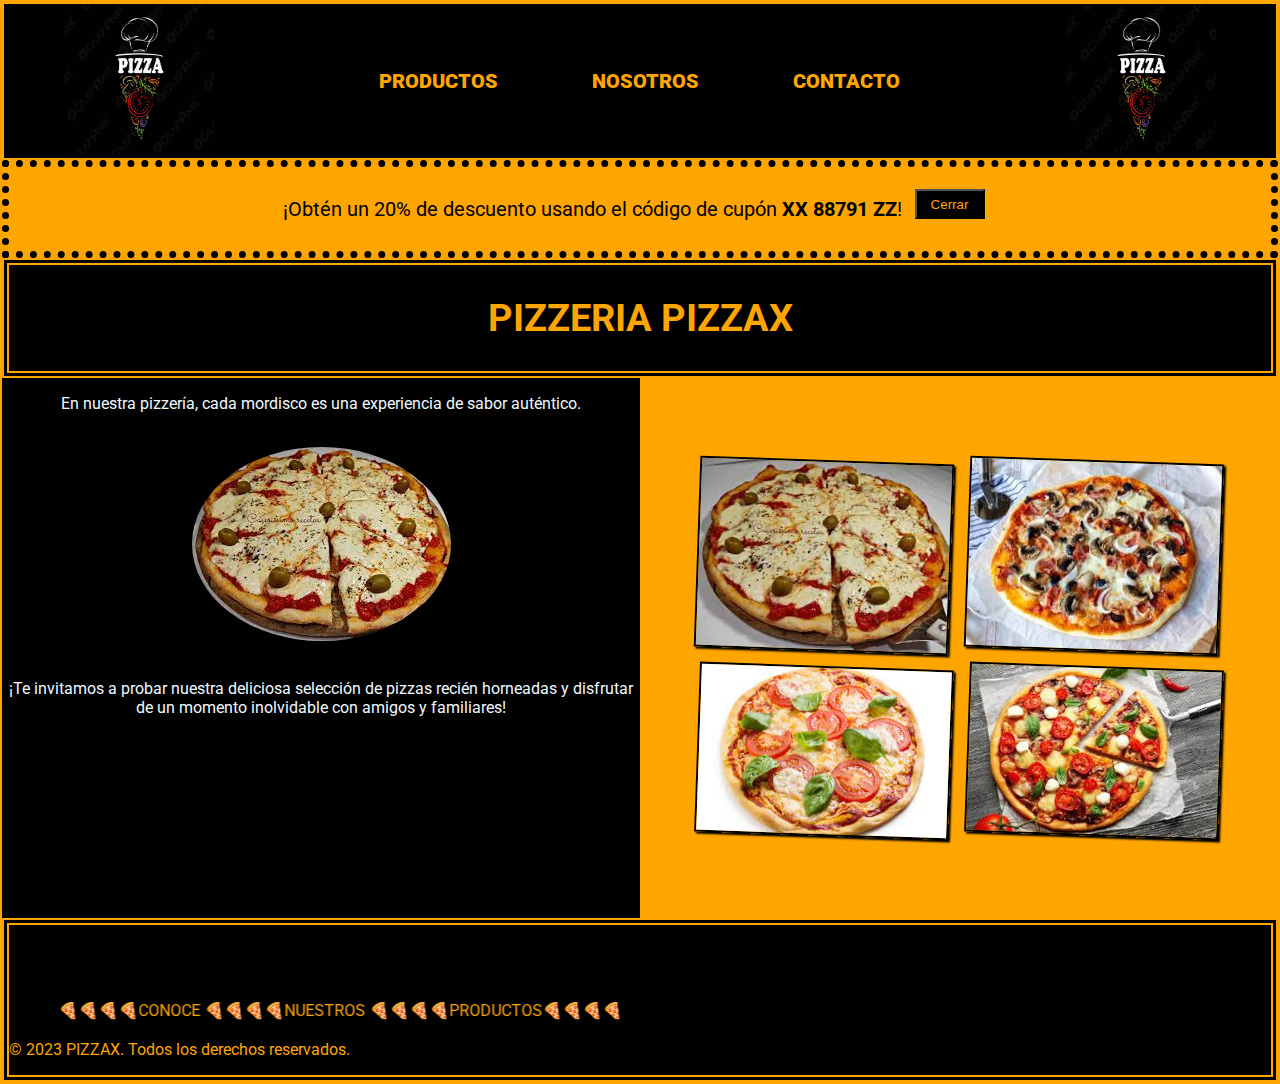
<file: index.html>
<!DOCTYPE html>
<html lang="en">
  <head>
    <meta charset="UTF-8" />
    <meta http-equiv="X-UA-Compatible" content="IE=edge" />
    <meta name="viewport" content="width=device-width, initial-scale=1.0" />
    <link rel="stylesheet" href="css/estilos.css" />
    <link
      rel="stylesheet"
      href="https://cdnjs.cloudflare.com/ajax/libs/font-awesome/6.2.0/css/all.min.css"
      integrity="sha512-xh6O/CkQoPOWDdYTDqeRdPCVd1SpvCA9XXcUnZS2FmJNp1coAFzvtCN9BmamE+4aHK8yyUHUSCcJHgXloTyT2A=="
      crossorigin="anonymous"
      referrerpolicy="no-referrer"
    />
    <link
      rel="stylesheet"
      href="https://fonts.googleapis.com/css?family=Roboto"
    />
    <title>Pizzeria Pizzax</title>
  </head>
  <body id="body">
    <header>
      <div class="header">
        <div>
          <img
            class="logo"
            src="imagenes/hand-drawn-vector-pizza-logo-3123589.jpg"
            alt="logo-pizzeria"
          />
        </div>
        <nav>
          <a class="link" href="pages/productos.html">PRODUCTOS</a>
          <a class="link" href="pages/nosotros.html">NOSOTROS</a>
          <a class="link" href="pages/contacto.html">CONTACTO</a>
        </nav>
        <div>
          <img
            class="logo"
            src="imagenes/hand-drawn-vector-pizza-logo-3123589.jpg"
            alt="logo-pizzeria"
          />
        </div>
      </div>
    </header>

    <section class="sect0">
      <div class="Banner" id="banner">
        <p>
          ¡Obtén un 20% de descuento usando el código de cupón
          <strong id="codigo">dddd</strong>!
        </p>
        <button id="butbanner">Cerrar</button>
      </div>
    </section>

    <section class="titulo">
      <h2>PIZZERIA PIZZAX</h2>
    </section>

    <section class="section1">
      <div class="principal">
        <div class="sect1">
          <p>
            En nuestra pizzería, cada mordisco es una experiencia de sabor
            auténtico.
          </p>
          <img class="imgsec1" src="imagenes/muzza.jfif" alt="" />
          <p>
            ¡Te invitamos a probar nuestra deliciosa selección de pizzas recién
            horneadas y disfrutar de un momento inolvidable con amigos y
            familiares!
          </p>
        </div>
        <div class="sect2">
          <img class="imgpizz" src="imagenes/muzza.jfif" alt="" />
          <img class="imgpizz" src="imagenes/romana.jfif" alt="" />
          <img class="imgpizz" src="imagenes/napolitana.jfif" alt="" />
          <img class="imgpizz" src="imagenes/primavera.jfif" alt="" />
        </div>
      </div>
    </section>

    <footer class="foot">
      <nav class="pie">
        <a
          href="https://www.facebook.com/"
          title="Link-Facebook"
          target="_blank"
          ><i class="w1 fa-brands fa-square-facebook"></i
        ></a>
        <a
          href="https://www.instagram.com/"
          title="Link-Instagram"
          target="_blank"
          ><i class="w2 fa-brands fa-square-instagram"></i
        ></a>
        <a href="https://twitter.com/" title="Link-Twitter" target="_blank"
          ><i class="w3 fa-brands fa-square-twitter"></i
        ></a>
        <a
          href="https://web.whatsapp.com/"
          title="Link-Whatsapp"
          target="_blank"
          ><i class="w4 fa-brands fa-whatsapp"></i
        ></a>
      </nav>
      <marquee behavior="alternate" direction="right"
        >🍕🍕🍕🍕<span class="w1">CONOCE </span>🍕🍕🍕🍕<span class="w5"
          >NUESTROS </span
        >🍕🍕🍕🍕PRODUCTOS🍕🍕🍕🍕</marquee
      >
      <p class="derechos">© 2023 PIZZAX. Todos los derechos reservados.</p>
    </footer>

    <script src="js/index.js" type="module"></script>
  </body>
</html>
</file>
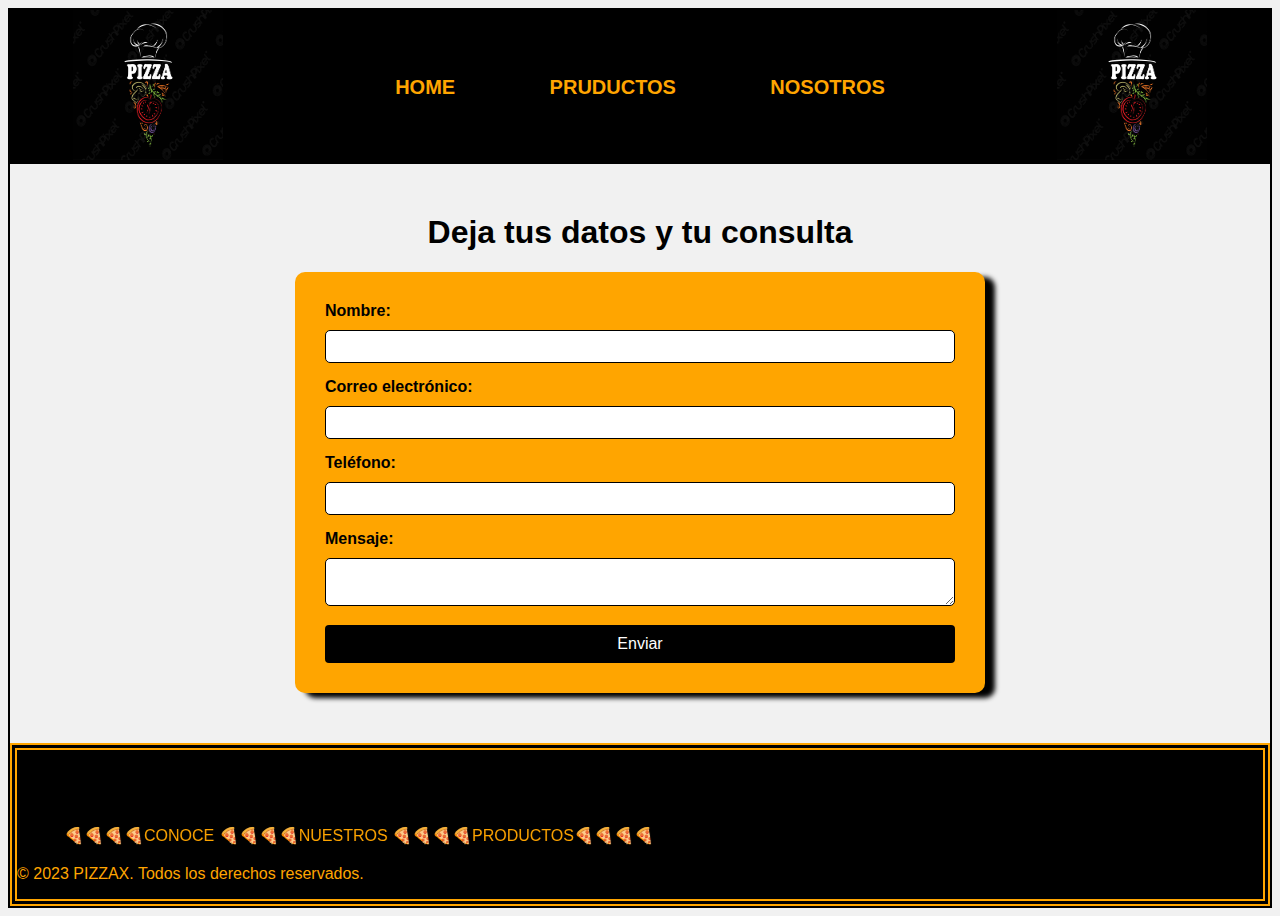
<file: contacto.html>
<!DOCTYPE html>
<html lang="en">
  <head>
    <meta charset="UTF-8" />
    <meta http-equiv="X-UA-Compatible" content="IE=edge" />
    <meta name="viewport" content="width=device-width, initial-scale=1.0" />
    <link rel="stylesheet" href="estilos.css" />
    <link rel="stylesheet" href="contacto.css" />
    <link
      rel="stylesheet"
      href="https://cdnjs.cloudflare.com/ajax/libs/font-awesome/6.2.0/css/all.min.css"
      integrity="sha512-xh6O/CkQoPOWDdYTDqeRdPCVd1SpvCA9XXcUnZS2FmJNp1coAFzvtCN9BmamE+4aHK8yyUHUSCcJHgXloTyT2A=="
      crossorigin="anonymous"
      referrerpolicy="no-referrer"
    />
    <title>Pizzeria Pizzax</title>
  </head>
  <body>
    <header>
      <div class="header">
        <div>
          <img
            class="logo"
            src="imagenes/hand-drawn-vector-pizza-logo-3123589.jpg"
            alt="logo-pizzeria"
          />
        </div>
        <nav>
          <a class="link" href="/index.html">HOME</a>
          <a class="link" href="/productos.html">PRUDUCTOS</a>
          <a class="link" href="/nosotros.html">NOSOTROS</a>
        </nav>

        <div>
          <img
            class="logo"
            src="imagenes/hand-drawn-vector-pizza-logo-3123589.jpg"
            alt="logo-pizzeria"
          />
        </div>
      </div>
    </header>

    
    <h1>Deja tus datos y tu consulta</h1>

    <form id="myForm" action="" method="post">
      <label for="name">Nombre:</label>
      <input type="text" id="name" name="name" required />

      <label for="email">Correo electrónico:</label>
      <input type="email" id="email" name="email" required />

      <label for="phone">Teléfono:</label>
      <input type="tel" id="phone" name="phone" required />

      <label for="message">Mensaje:</label>
      <textarea id="message" name="message"></textarea>

      <input type="submit" value="Enviar" />
    </form>
    <footer class="foot">
      <nav class="pie">
        <a
          href="https://www.facebook.com/"
          title="Link-Facebook"
          target="_blank"
          ><i class="w1 fa-brands fa-square-facebook"></i
        ></a>
        <a
          href="https://www.instagram.com/"
          title="Link-Instagram"
          target="_blank"
          ><i class="w2 fa-brands fa-square-instagram"></i
        ></a>
        <a href="https://twitter.com/" title="Link-Twitter" target="_blank"
          ><i class="w3 fa-brands fa-square-twitter"></i
        ></a>
        <a
          href="https://web.whatsapp.com/"
          title="Link-Whatsapp"
          target="_blank"
          ><i class="w4 fa-brands fa-whatsapp"></i
        ></a>
      </nav>

      <marquee behavior="alternate" direction="right"
        >🍕🍕🍕🍕<span class="w1">CONOCE </span>🍕🍕🍕🍕<span class="w5"
          >NUESTROS </span
        >🍕🍕🍕🍕PRODUCTOS🍕🍕🍕🍕</marquee
      >

      <p class="derechos">© 2023 PIZZAX. Todos los derechos reservados.</p>
    </footer>

    <script src="contacto.js"></script>
  </body>
</html>
</file>
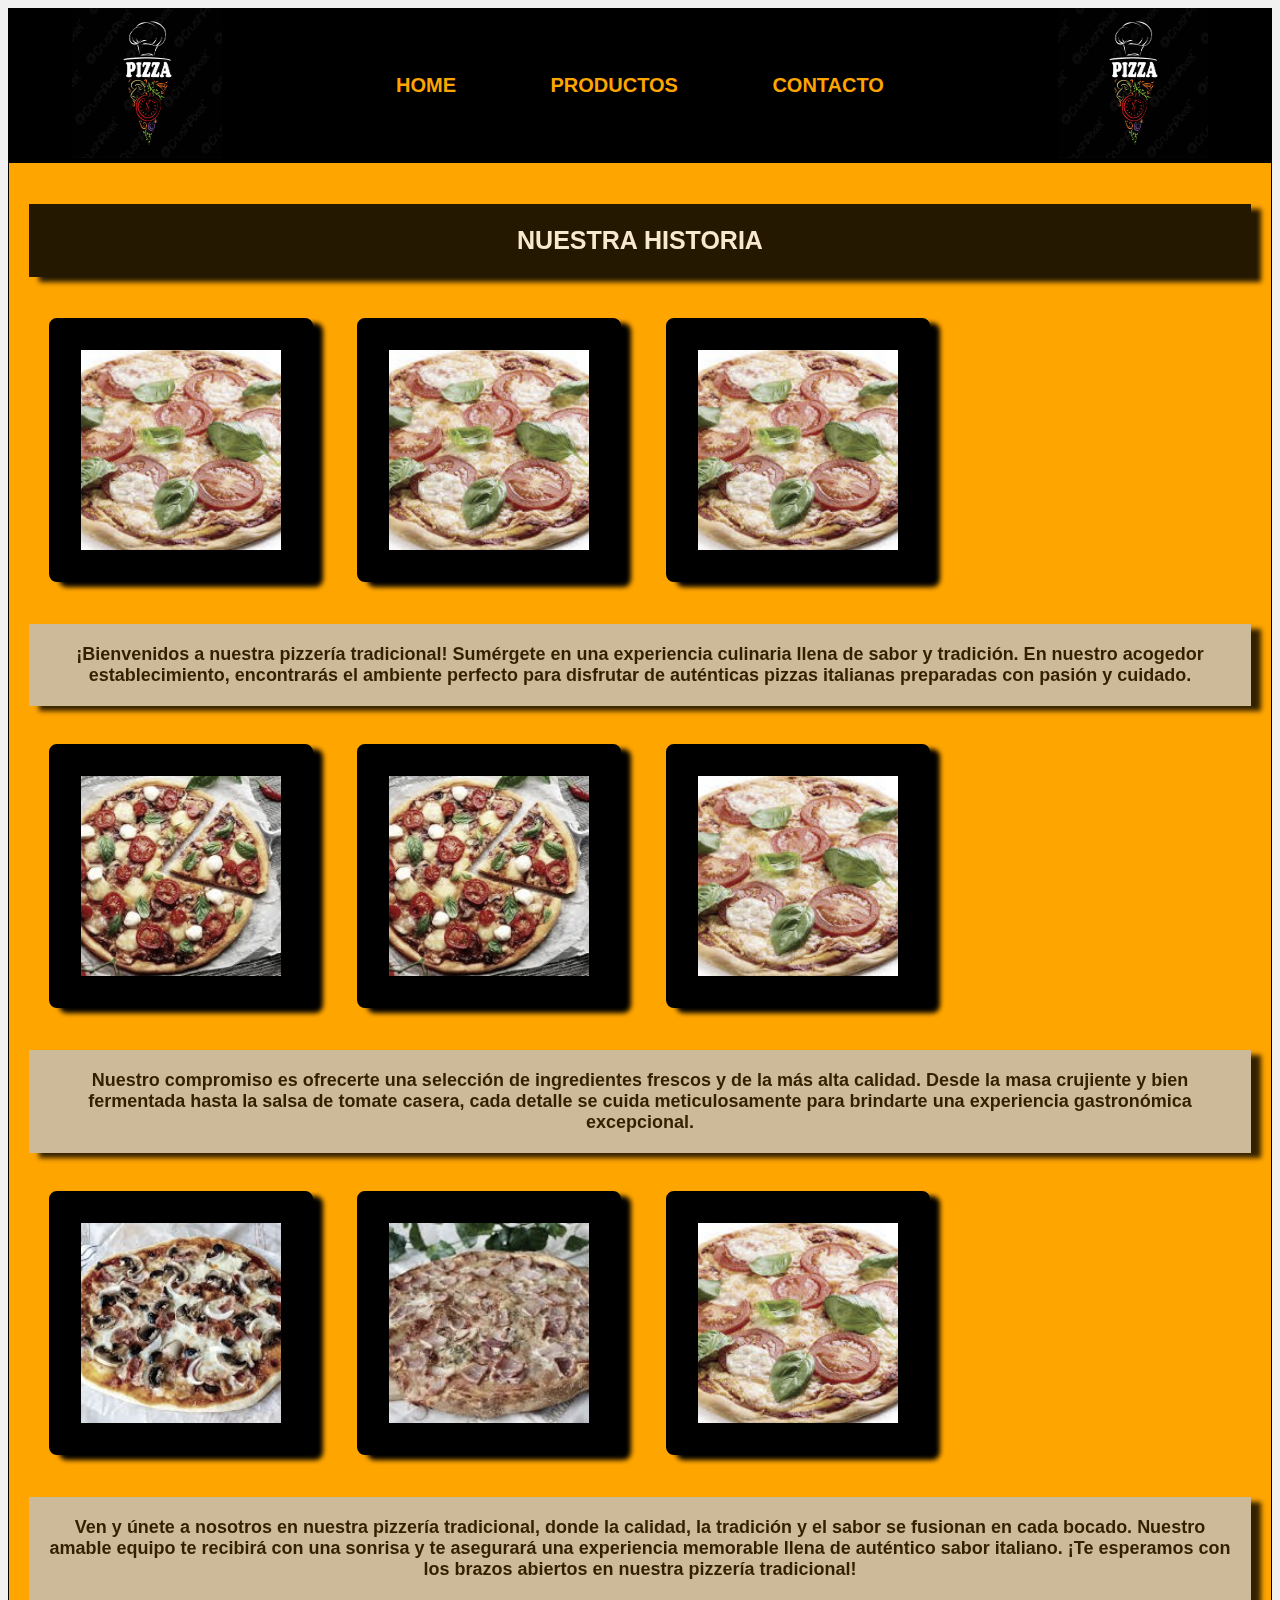
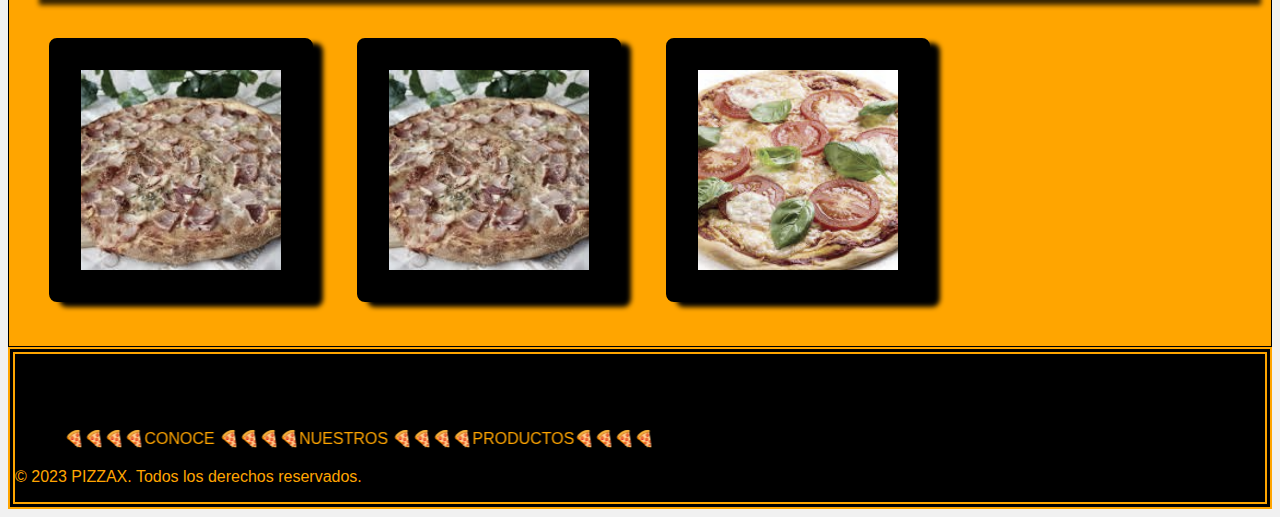
<file: nosotros.html>
<!DOCTYPE html>
<html lang="en">
<head>
    <meta charset="UTF-8">
    <meta http-equiv="X-UA-Compatible" content="IE=edge">
    <meta name="viewport" content="width=device-width, initial-scale=1.0">
    <link rel="stylesheet" href="https://cdnjs.cloudflare.com/ajax/libs/font-awesome/6.2.0/css/all.min.css" integrity="sha512-xh6O/CkQoPOWDdYTDqeRdPCVd1SpvCA9XXcUnZS2FmJNp1coAFzvtCN9BmamE+4aHK8yyUHUSCcJHgXloTyT2A==" crossorigin="anonymous" referrerpolicy="no-referrer" />
    <link rel="stylesheet" href="estilos.css">
    <title>Document</title>
</head>
<body>

    <header>
        <div class="header">
            <div>
                <img class="logo" src="imagenes/hand-drawn-vector-pizza-logo-3123589.jpg" alt="logo-pizzeria">
            </div>
            <nav>
                <a class="link" href="/index.html">HOME</a>
                <a class="link" href="/productos.html">PRODUCTOS</a>
                <a class="link" href="/contacto.html">CONTACTO</a>
                
            
            </nav>
        
            <div>
                <img class="logo" src="imagenes/hand-drawn-vector-pizza-logo-3123589.jpg" alt="logo-pizzeria">
            </div>
        
        </div>
        </header>

       
        <section class="sectionn">
            <div >
                <h2 >NUESTRA HISTORIA</h2>
            </div>
            <div>
            <img src="/imagenes/margarita.jfif" alt="taza estilo oriental con ave">
            <img src="/imagenes/margarita.jfif" alt="taza estilo oriental con ave">
            <img src="/imagenes/margarita.jfif" alt="taza estilo oriental con ave">
            </div>
            <div>
            <p class="historia1">¡Bienvenidos a nuestra pizzería tradicional! Sumérgete en una experiencia culinaria llena de sabor y tradición. En nuestro acogedor establecimiento, encontrarás el ambiente perfecto para disfrutar de auténticas pizzas italianas preparadas con pasión y cuidado.</p>
            <img src="/imagenes/primavera.jfif" alt="taza antigua dorada">
            <img src="/imagenes/primavera.jfif" alt="taza antigua dorada">
            <img src="/imagenes/margarita.jfif" alt="taza estilo oriental con ave">
            </div>
            <div>
            <p class="historia2">Nuestro compromiso es ofrecerte una selección de ingredientes frescos y de la más alta calidad. Desde la masa crujiente y bien fermentada hasta la salsa de tomate casera, cada detalle se cuida meticulosamente para brindarte una experiencia gastronómica excepcional.</p>
            <img src="/imagenes/romana.jfif" alt="taza con estrellas">
            <img src="/imagenes/prosciutto.jfif" alt="jarro antiguo">
            <img src="/imagenes/margarita.jfif" alt="taza estilo oriental con ave">
        </div>
        <div>
            <p class="historia4">Ven y únete a nosotros en nuestra pizzería tradicional, donde la calidad, la tradición y el sabor se fusionan en cada bocado. Nuestro amable equipo te recibirá con una sonrisa y te asegurará una experiencia memorable llena de auténtico sabor italiano. ¡Te esperamos con los brazos abiertos en nuestra pizzería tradicional!</p>
            <img src="/imagenes/prosciutto.jfif" alt="jarro antiguo">
            <img src="/imagenes/prosciutto.jfif" alt="jarro antiguo">
            <img src="/imagenes/margarita.jfif" alt="taza estilo oriental con ave">
        </div>
        </section>
        <footer class="foot">
        
            <nav class="pie">
        
                <a href="https://www.facebook.com/" title="Link-Facebook" target="_blank"><i class= "w1 fa-brands fa-square-facebook" ></i></a>
                <a href="https://www.instagram.com/" title="Link-Instagram" target="_blank"><i class=" w2 fa-brands fa-square-instagram"></i></a>
                <a href="https://twitter.com/" title="Link-Twitter" target="_blank"><i class=" w3 fa-brands fa-square-twitter"></i></a>
                <a href="https://web.whatsapp.com/" title="Link-Whatsapp" target="_blank"><i class=" w4 fa-brands fa-whatsapp"></i></a>
            
            </nav>
        
            <marquee  behavior="alternate" direction="right">🍕🍕🍕🍕<span class="w1">CONOCE </span>🍕🍕🍕🍕<span class="w5">NUESTROS </span>🍕🍕🍕🍕PRODUCTOS🍕🍕🍕🍕</marquee>
        
            <p class="derechos">© 2023 PIZZAX. Todos los derechos reservados.</p>
        
        
        
        
        </footer>
        
    <script src="nosotros.js" type="module"></script>
</body>
</html>
</file>
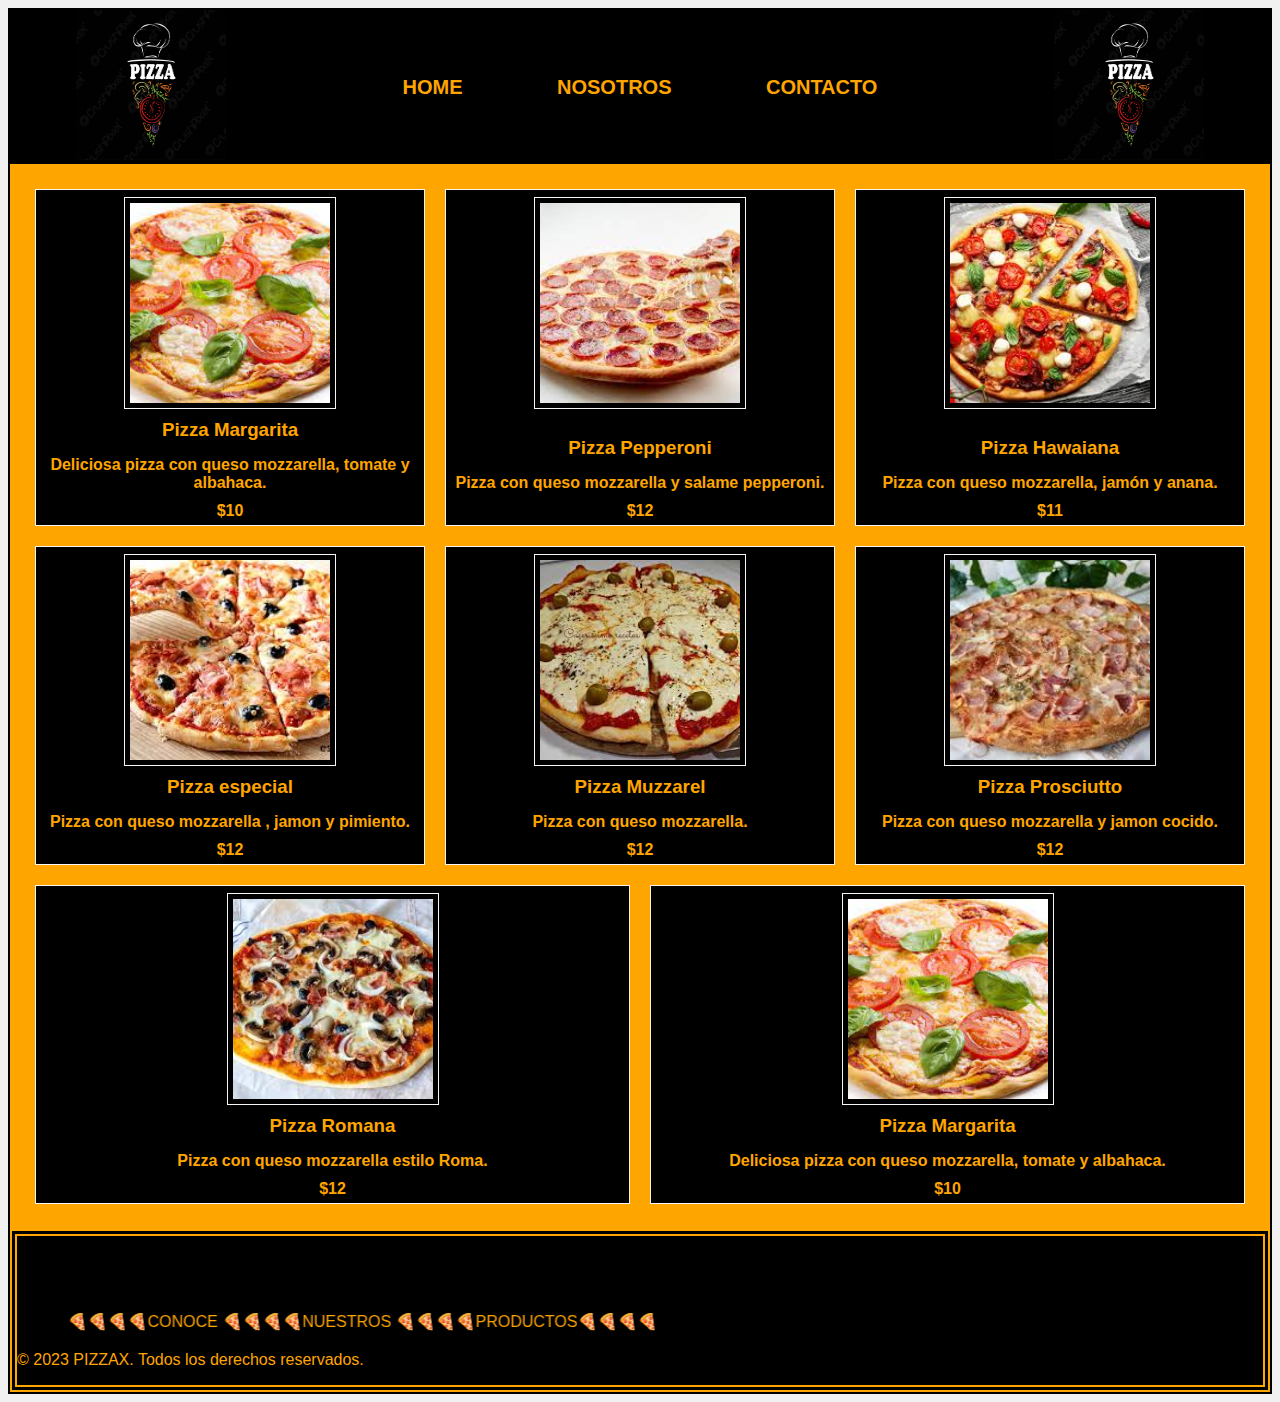
<file: productos.html>
<!DOCTYPE html>
<html lang="en">
  <head>
    <meta charset="UTF-8" />
    <meta http-equiv="X-UA-Compatible" content="IE=edge" />
    <meta name="viewport" content="width=device-width, initial-scale=1.0" />
    <link rel="stylesheet" href="estilos.css" />
    <link rel="stylesheet" href="productos.css">
    <link
      rel="stylesheet"
      href="https://cdnjs.cloudflare.com/ajax/libs/font-awesome/6.2.0/css/all.min.css"
      integrity="sha512-xh6O/CkQoPOWDdYTDqeRdPCVd1SpvCA9XXcUnZS2FmJNp1coAFzvtCN9BmamE+4aHK8yyUHUSCcJHgXloTyT2A=="
      crossorigin="anonymous"
      referrerpolicy="no-referrer"
    />
    <title>Pizzeria Pizzax</title>
  </head>
  <body id="body">
    <header>
      <div class="header">
        <div>
          <img
            class="logo"
            src="imagenes/hand-drawn-vector-pizza-logo-3123589.jpg"
            alt="logo-pizzeria"
          />
        </div>
        <nav>
          <a class="link" href="/index.html">HOME</a>
          <a class="link" href="/nosotros.html">NOSOTROS</a>
          <a class="link" href="/contacto.html">CONTACTO</a>
        </nav>

        <div>
          <img
            class="logo"
            src="imagenes/hand-drawn-vector-pizza-logo-3123589.jpg"
            alt="logo-pizzeria"
          />
        </div>
      </div>
    </header>

    <section id="productos"></section>
    <footer class="foot">
      <nav class="pie">
        <a
          href="https://www.facebook.com/"
          title="Link-Facebook"
          target="_blank"
          ><i class="w1 fa-brands fa-square-facebook"></i
        ></a>
        <a
          href="https://www.instagram.com/"
          title="Link-Instagram"
          target="_blank"
          ><i class="w2 fa-brands fa-square-instagram"></i
        ></a>
        <a href="https://twitter.com/" title="Link-Twitter" target="_blank"
          ><i class="w3 fa-brands fa-square-twitter"></i
        ></a>
        <a
          href="https://web.whatsapp.com/"
          title="Link-Whatsapp"
          target="_blank"
          ><i class="w4 fa-brands fa-whatsapp"></i
        ></a>
      </nav>

      <marquee behavior="alternate" direction="right"
        >🍕🍕🍕🍕<span class="w1">CONOCE </span>🍕🍕🍕🍕<span class="w5"
          >NUESTROS </span
        >🍕🍕🍕🍕PRODUCTOS🍕🍕🍕🍕</marquee
      >

      <p class="derechos">© 2023 PIZZAX. Todos los derechos reservados.</p>
    </footer>

    <script src="productos.js" type="module"></script>
  </body>
</html>
</file>
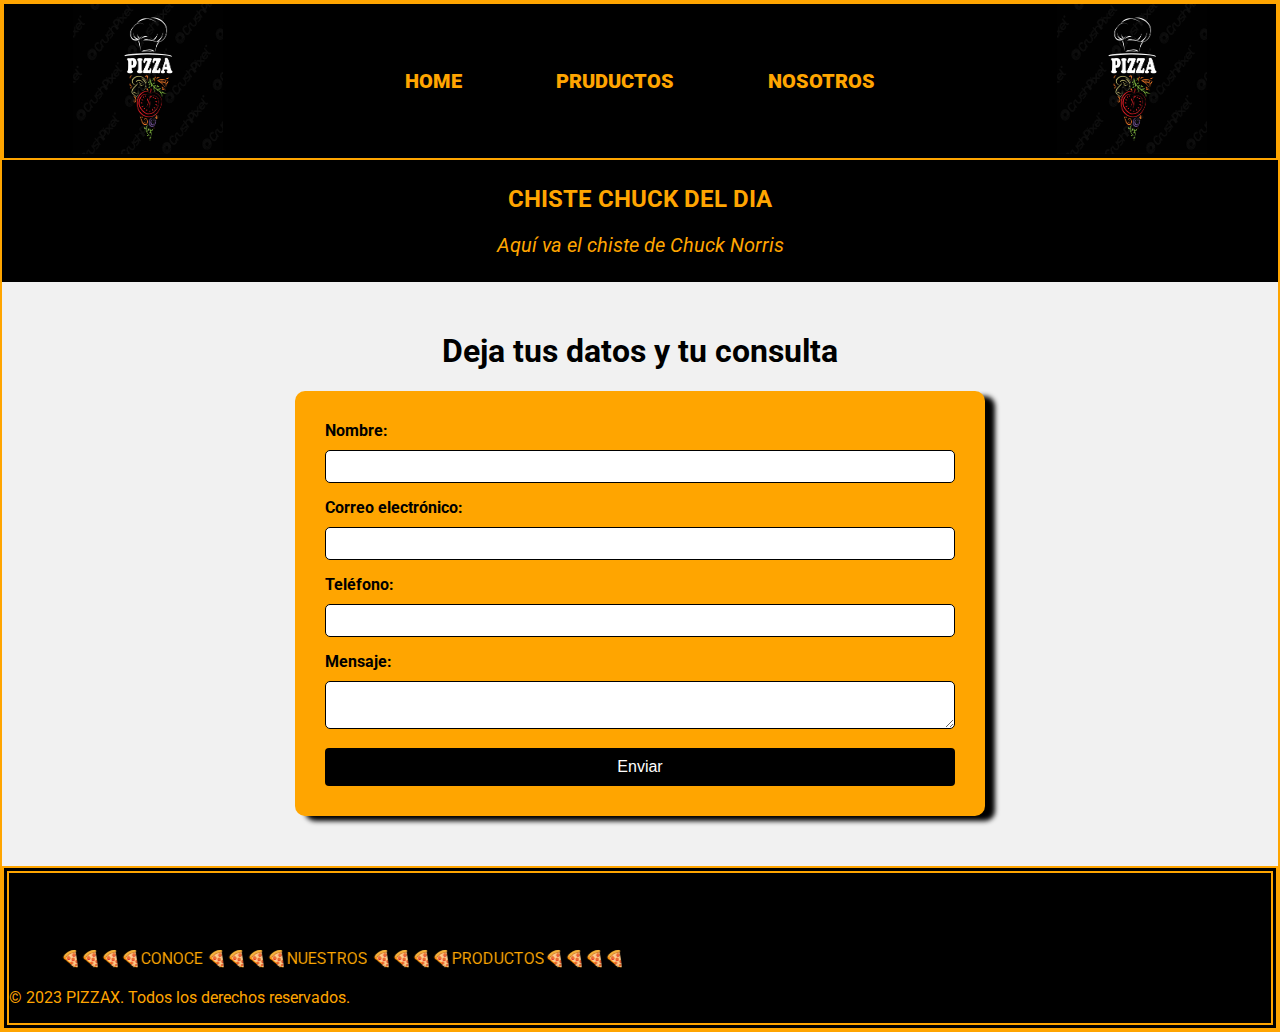
<file: pages/contacto.html>
<!DOCTYPE html>
<html lang="en">
  <head>
    <meta charset="UTF-8" />
    <meta http-equiv="X-UA-Compatible" content="IE=edge" />
    <meta name="viewport" content="width=device-width, initial-scale=1.0" />
    <link rel="stylesheet" href="../css/estilos.css" />
    <link
      rel="stylesheet"
      href="https://fonts.googleapis.com/css?family=Roboto"
    />
    <link rel="stylesheet" href="../css/contacto.css" />
    <link
      rel="stylesheet"
      href="https://cdnjs.cloudflare.com/ajax/libs/font-awesome/6.2.0/css/all.min.css"
      integrity="sha512-xh6O/CkQoPOWDdYTDqeRdPCVd1SpvCA9XXcUnZS2FmJNp1coAFzvtCN9BmamE+4aHK8yyUHUSCcJHgXloTyT2A=="
      crossorigin="anonymous"
      referrerpolicy="no-referrer"
    />
    <title>Pizzeria Pizzax</title>
  </head>
  <body id="body">
    <header>
      <div class="header">
        <div>
          <img
            class="logo"
            src="../imagenes/hand-drawn-vector-pizza-logo-3123589.jpg"
            alt="logo-pizzeria"
          />
        </div>
        <nav>
          <a class="link" href="../index.html">HOME</a>
          <a class="link" href="productos.html">PRUDUCTOS</a>
          <a class="link" href="nosotros.html">NOSOTROS</a>
        </nav>

        <div>
          <img
            class="logo"
            src="../imagenes/hand-drawn-vector-pizza-logo-3123589.jpg"
            alt="logo-pizzeria"
          />
        </div>
      </div>
    </header>

    <div class="chisContainer">
      <h2 class="titChis">CHISTE CHUCK DEL DIA</h2>
      <p id="chuck-joke" class="chiste">Aquí va el chiste de Chuck Norris</p>
    </div>

    <h1>Deja tus datos y tu consulta</h1>

    <form id="myForm" action="" method="post">
      <label for="name">Nombre:</label>
      <input type="text" id="name" name="name" required />

      <label for="email">Correo electrónico:</label>
      <input type="email" id="email" name="email" required />

      <label for="phone">Teléfono:</label>
      <input type="tel" id="phone" name="phone" required />

      <label for="message">Mensaje:</label>
      <textarea id="message" name="message"></textarea>

      <input type="submit" value="Enviar" />
    </form>
    <footer class="foot">
      <nav class="pie">
        <a
          href="https://www.facebook.com/"
          title="Link-Facebook"
          target="_blank"
          ><i class="w1 fa-brands fa-square-facebook"></i
        ></a>
        <a
          href="https://www.instagram.com/"
          title="Link-Instagram"
          target="_blank"
          ><i class="w2 fa-brands fa-square-instagram"></i
        ></a>
        <a href="https://twitter.com/" title="Link-Twitter" target="_blank"
          ><i class="w3 fa-brands fa-square-twitter"></i
        ></a>
        <a
          href="https://web.whatsapp.com/"
          title="Link-Whatsapp"
          target="_blank"
          ><i class="w4 fa-brands fa-whatsapp"></i
        ></a>
      </nav>

      <marquee behavior="alternate" direction="right"
        >🍕🍕🍕🍕<span class="w1">CONOCE </span>🍕🍕🍕🍕<span class="w5"
          >NUESTROS </span
        >🍕🍕🍕🍕PRODUCTOS🍕🍕🍕🍕</marquee
      >

      <p class="derechos">© 2023 PIZZAX. Todos los derechos reservados.</p>
    </footer>

    <script src="../js/contacto.js"></script>
  </body>
</html>
</file>
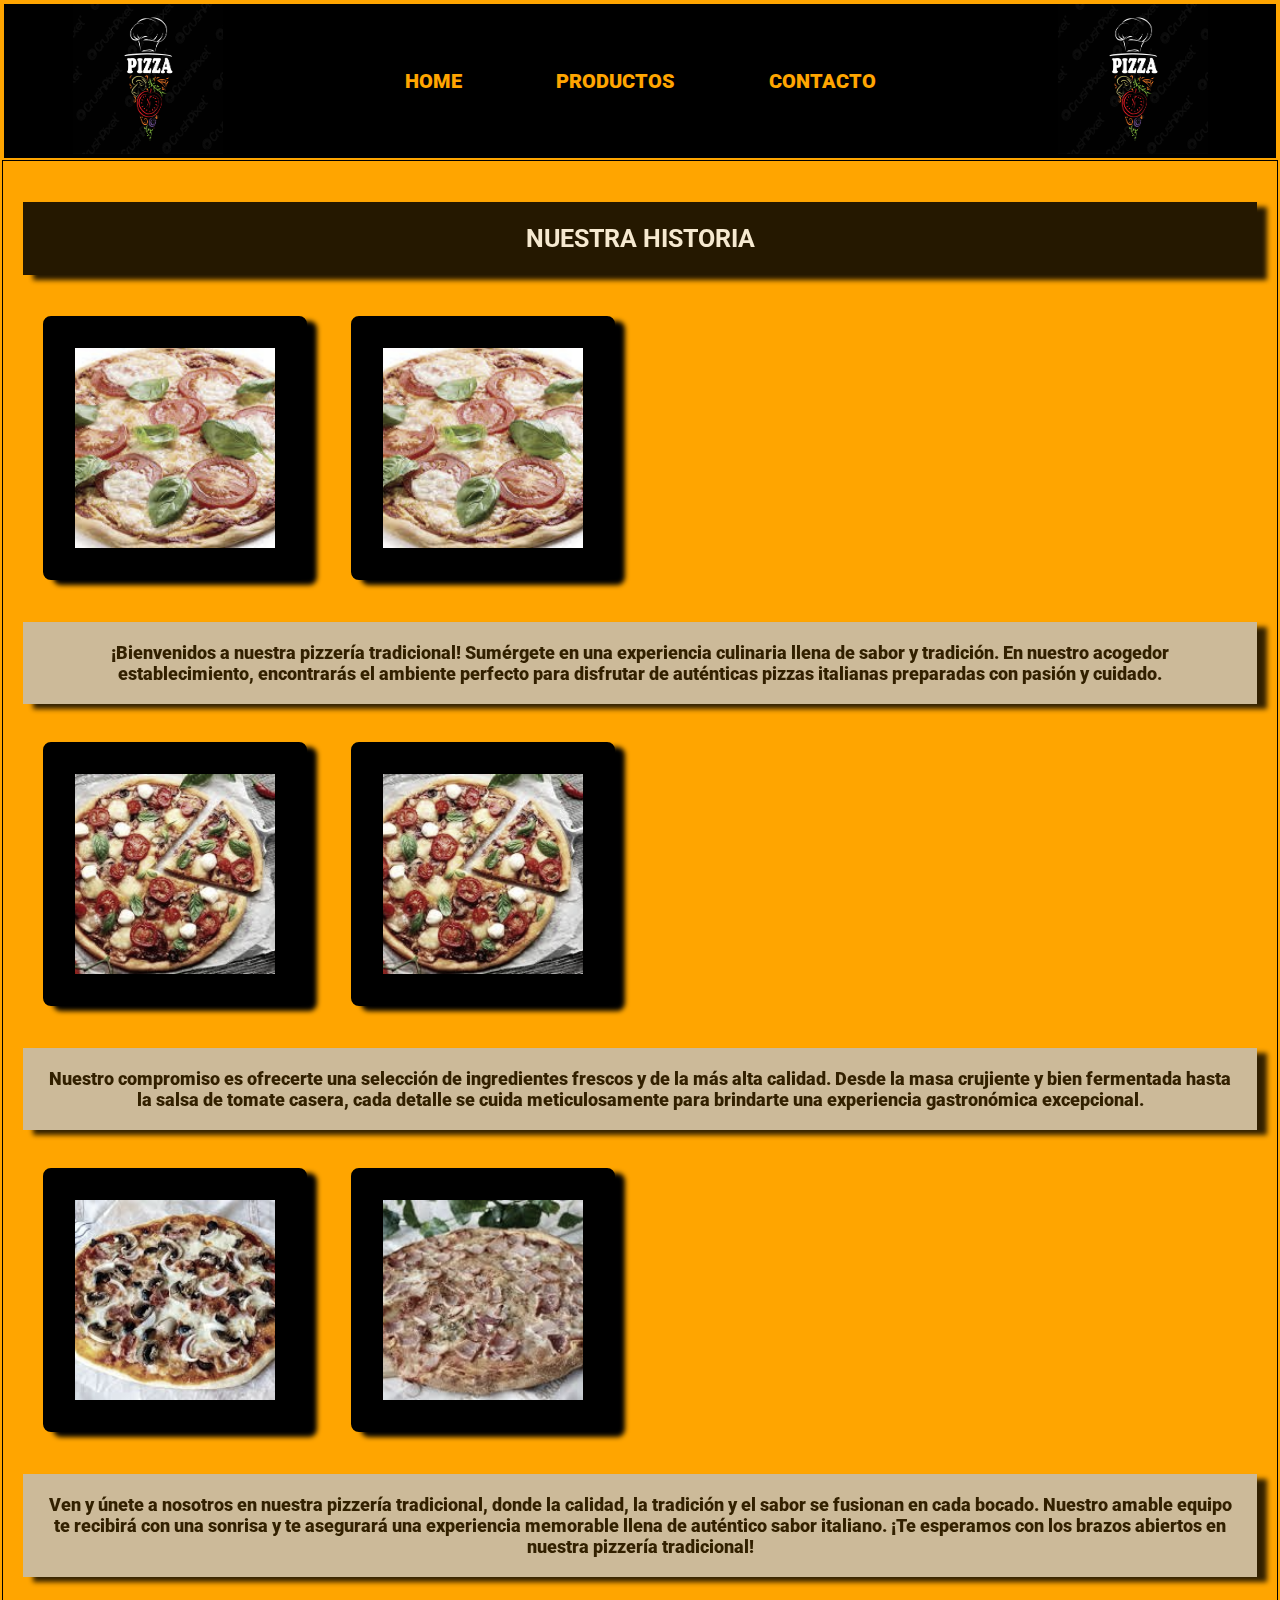
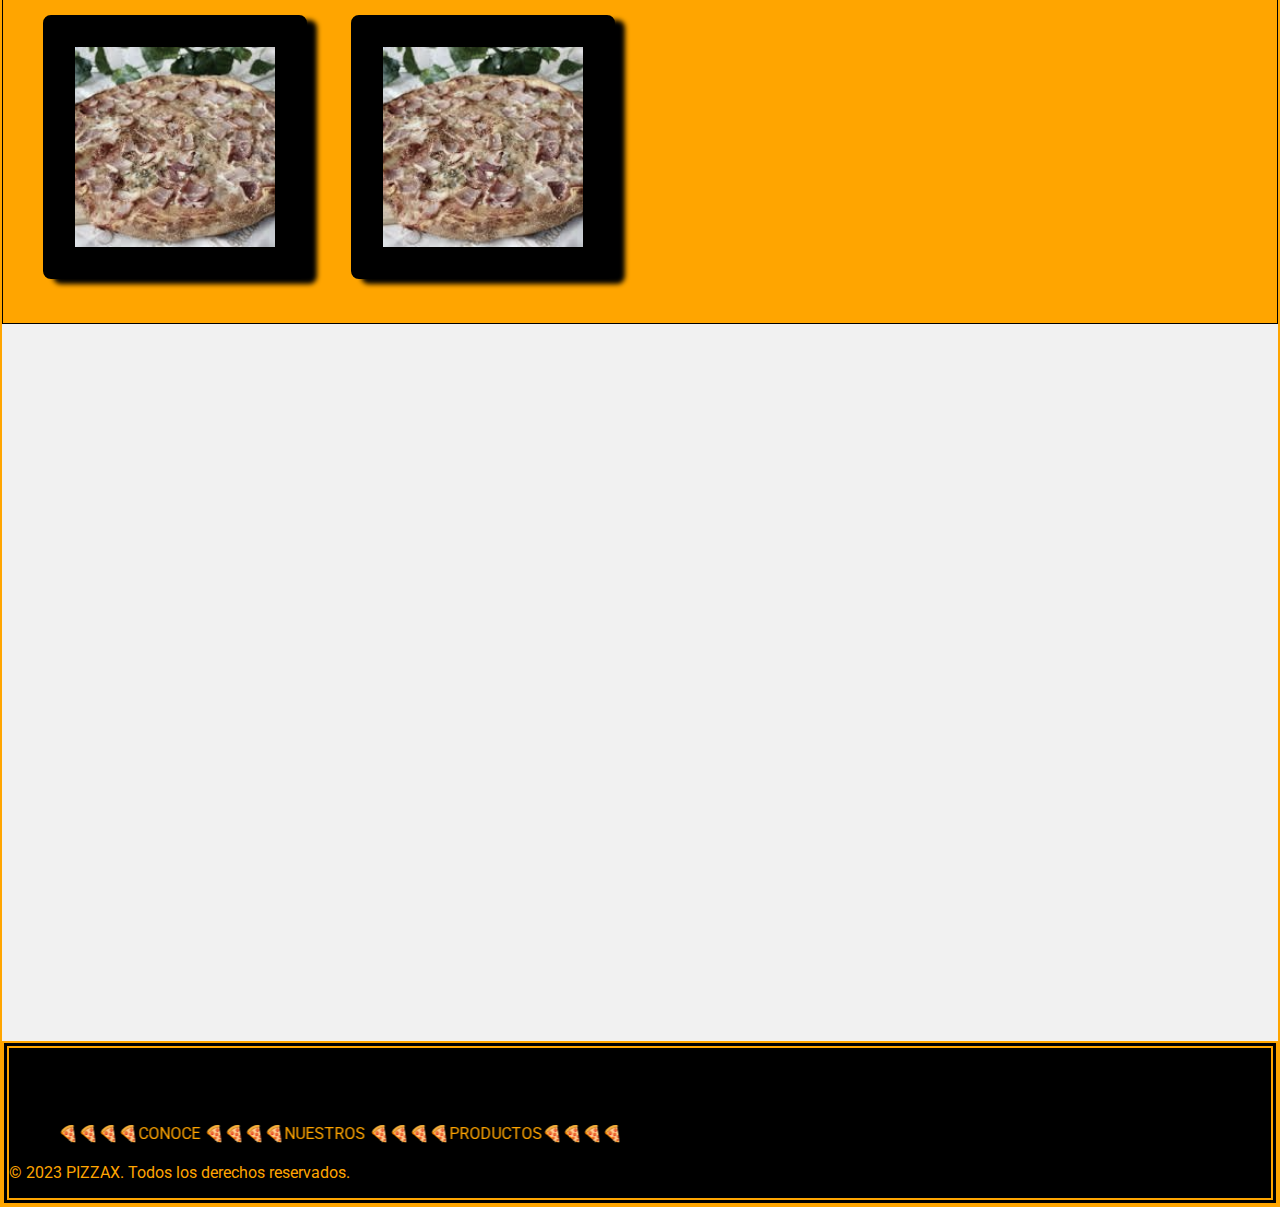
<file: pages/nosotros.html>
<!DOCTYPE html>
<html lang="en">
  <head>
    <meta charset="UTF-8" />
    <meta http-equiv="X-UA-Compatible" content="IE=edge" />
    <meta name="viewport" content="width=device-width, initial-scale=1.0" />
    <link
      rel="stylesheet"
      href="https://fonts.googleapis.com/css?family=Roboto"
    />
    <link
      rel="stylesheet"
      href="https://cdnjs.cloudflare.com/ajax/libs/font-awesome/6.2.0/css/all.min.css"
      integrity="sha512-xh6O/CkQoPOWDdYTDqeRdPCVd1SpvCA9XXcUnZS2FmJNp1coAFzvtCN9BmamE+4aHK8yyUHUSCcJHgXloTyT2A=="
      crossorigin="anonymous"
      referrerpolicy="no-referrer"
    />
    <link rel="stylesheet" href="../css/estilos.css" />
    <link rel="stylesheet" href="../css/nosotros.css" />
    <title>Document</title>
  </head>
  <body id="body">
    <header>
      <div class="header">
        <div>
          <img
            class="logo"
            src="../imagenes/hand-drawn-vector-pizza-logo-3123589.jpg"
            alt="logo-pizzeria"
          />
        </div>
        <nav>
          <a class="link" href="../index.html">HOME</a>
          <a class="link" href="productos.html">PRODUCTOS</a>
          <a class="link" href="contacto.html">CONTACTO</a>
        </nav>

        <div class="log2">
          <img
            class="logo"
            src="../imagenes/hand-drawn-vector-pizza-logo-3123589.jpg"
            alt="logo-pizzeria"
          />
        </div>
      </div>
    </header>

    <section class="sectionn">
      <div>
        <h2>NUESTRA HISTORIA</h2>
      </div>
      <div>
        <img
          src="../imagenes/margarita.jfif"
          alt="taza estilo oriental con ave"
        />
        <img
          src="../imagenes/margarita.jfif"
          alt="taza estilo oriental con ave"
        />
      </div>
      <div>
        <p class="historia1">
          ¡Bienvenidos a nuestra pizzería tradicional! Sumérgete en una
          experiencia culinaria llena de sabor y tradición. En nuestro acogedor
          establecimiento, encontrarás el ambiente perfecto para disfrutar de
          auténticas pizzas italianas preparadas con pasión y cuidado.
        </p>
        <img src="../imagenes/primavera.jfif" alt="taza antigua dorada" />
        <img src="../imagenes/primavera.jfif" alt="taza antigua dorada" />
      </div>
      <div>
        <p class="historia2">
          Nuestro compromiso es ofrecerte una selección de ingredientes frescos
          y de la más alta calidad. Desde la masa crujiente y bien fermentada
          hasta la salsa de tomate casera, cada detalle se cuida meticulosamente
          para brindarte una experiencia gastronómica excepcional.
        </p>
        <img src="../imagenes/romana.jfif" alt="taza con estrellas" />
        <img src="../imagenes/prosciutto.jfif" alt="jarro antiguo" />
      </div>
      <div>
        <p class="historia4">
          Ven y únete a nosotros en nuestra pizzería tradicional, donde la
          calidad, la tradición y el sabor se fusionan en cada bocado. Nuestro
          amable equipo te recibirá con una sonrisa y te asegurará una
          experiencia memorable llena de auténtico sabor italiano. ¡Te esperamos
          con los brazos abiertos en nuestra pizzería tradicional!
        </p>
        <img src="../imagenes/prosciutto.jfif" alt="jarro antiguo" />
        <img src="../imagenes/prosciutto.jfif" alt="jarro antiguo" />
      </div>
    </section>
    <div class="iframe-container">
      <iframe
        src="https://www.youtube.com/embed/bwGE1Ggd2kQ"
        title="Food in Rome - Wood Fired Pizza - Italy"
        frameborder="0"
        allow="accelerometer; autoplay; clipboard-write; encrypted-media; gyroscope; picture-in-picture; web-share"
        allowfullscreen
      ></iframe>
    </div>
    <footer class="foot">
      <nav class="pie">
        <a
          href="https://www.facebook.com/"
          title="Link-Facebook"
          target="_blank"
          ><i class="w1 fa-brands fa-square-facebook"></i
        ></a>
        <a
          href="https://www.instagram.com/"
          title="Link-Instagram"
          target="_blank"
          ><i class="w2 fa-brands fa-square-instagram"></i
        ></a>
        <a href="https://twitter.com/" title="Link-Twitter" target="_blank"
          ><i class="w3 fa-brands fa-square-twitter"></i
        ></a>
        <a
          href="https://web.whatsapp.com/"
          title="Link-Whatsapp"
          target="_blank"
          ><i class="w4 fa-brands fa-whatsapp"></i
        ></a>
      </nav>

      <marquee behavior="alternate" direction="right"
        >🍕🍕🍕🍕<span class="w1">CONOCE </span>🍕🍕🍕🍕<span class="w5"
          >NUESTROS </span
        >🍕🍕🍕🍕PRODUCTOS🍕🍕🍕🍕</marquee
      >

      <p class="derechos">© 2023 PIZZAX. Todos los derechos reservados.</p>
    </footer>

    <script src="../js/nosotros.js" type="module"></script>
  </body>
</html>
</file>
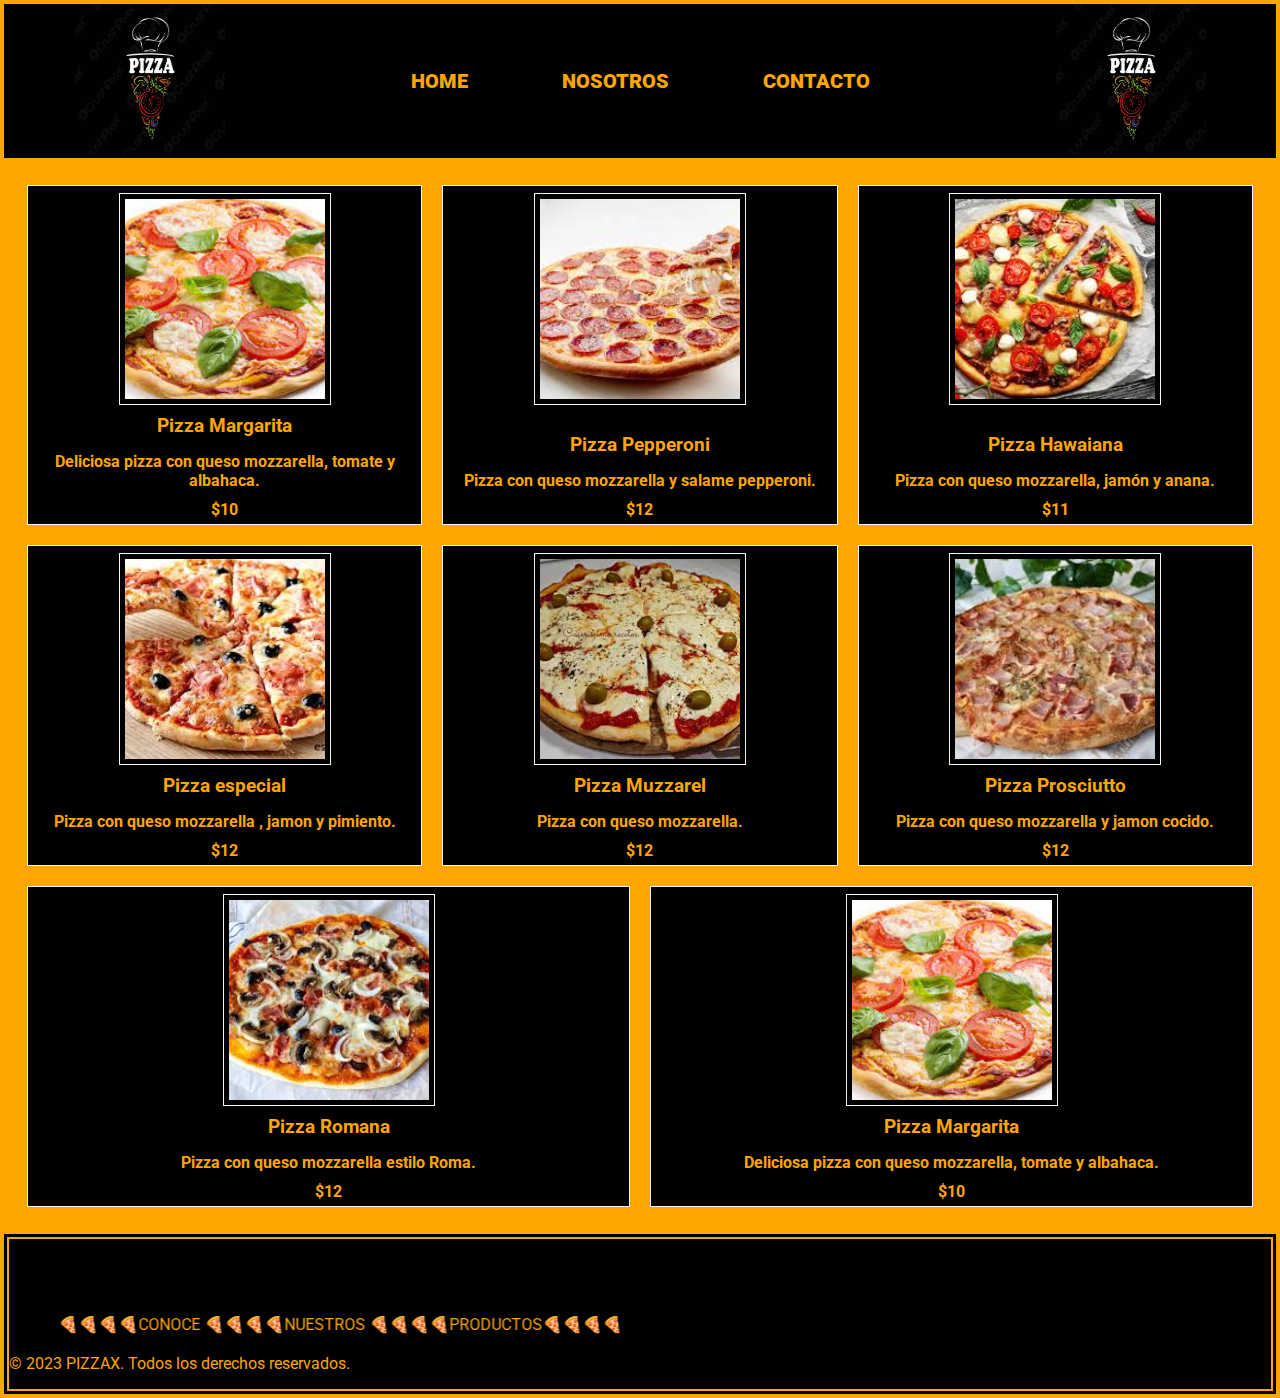
<file: pages/productos.html>
<!DOCTYPE html>
<html lang="en">
  <head>
    <meta charset="UTF-8" />
    <meta http-equiv="X-UA-Compatible" content="IE=edge" />
    <meta name="viewport" content="width=device-width, initial-scale=1.0" />
    <link rel="stylesheet" href="../css/estilos.css" />
    <link rel="stylesheet" href="../css/productos.css" />
    <link
      rel="stylesheet"
      href="https://fonts.googleapis.com/css?family=Roboto"
    />
    <link
      rel="stylesheet"
      href="https://cdnjs.cloudflare.com/ajax/libs/font-awesome/6.2.0/css/all.min.css"
      integrity="sha512-xh6O/CkQoPOWDdYTDqeRdPCVd1SpvCA9XXcUnZS2FmJNp1coAFzvtCN9BmamE+4aHK8yyUHUSCcJHgXloTyT2A=="
      crossorigin="anonymous"
      referrerpolicy="no-referrer"
    />
    <title>Pizzeria Pizzax</title>
  </head>
  <body id="body">
    <header>
      <div class="header">
        <div>
          <img
            class="logo"
            src="../imagenes/hand-drawn-vector-pizza-logo-3123589.jpg"
            alt="logo-pizzeria"
          />
        </div>
        <nav>
          <a class="link" href="../index.html">HOME</a>
          <a class="link" href="nosotros.html">NOSOTROS</a>
          <a class="link" href="contacto.html">CONTACTO</a>
        </nav>

        <div>
          <img
            class="logo"
            src="../imagenes/hand-drawn-vector-pizza-logo-3123589.jpg"
            alt="logo-pizzeria"
          />
        </div>
      </div>
    </header>

    <section id="productos"></section>
    <footer class="foot">
      <nav class="pie">
        <a
          href="https://www.facebook.com/"
          title="Link-Facebook"
          target="_blank"
          ><i class="w1 fa-brands fa-square-facebook"></i
        ></a>
        <a
          href="https://www.instagram.com/"
          title="Link-Instagram"
          target="_blank"
          ><i class="w2 fa-brands fa-square-instagram"></i
        ></a>
        <a href="https://twitter.com/" title="Link-Twitter" target="_blank"
          ><i class="w3 fa-brands fa-square-twitter"></i
        ></a>
        <a
          href="https://web.whatsapp.com/"
          title="Link-Whatsapp"
          target="_blank"
          ><i class="w4 fa-brands fa-whatsapp"></i
        ></a>
      </nav>

      <marquee behavior="alternate" direction="right"
        >🍕🍕🍕🍕<span class="w1">CONOCE </span>🍕🍕🍕🍕<span class="w5"
          >NUESTROS </span
        >🍕🍕🍕🍕PRODUCTOS🍕🍕🍕🍕</marquee
      >

      <p class="derechos">© 2023 PIZZAX. Todos los derechos reservados.</p>
    </footer>

    <script src="../js/productos.js" type="module"></script>
  </body>
</html>
</file>
<file: css/estilos.css>
@keyframes aparicion {
  0% {
    opacity: 0;
  }
  50% {
    opacity: 0;
  }
  100% {
    opacity: 1;
  }
}
@keyframes ampliacion {
  from {
    right: 100%;
    width: 200%;
  }
}
@keyframes rotate {
  from {
    transform: rotate(0deg);
  }
  to {
    transform: rotate(360deg);
  }
}

@-webkit-keyframes rotate {
  from {
    -webkit-transform: rotate(0deg);
  }
  to {
    -webkit-transform: rotate(360deg);
  }
}

#body {
  border: 2px solid orange;
  font-family: "Roboto", sans-serif;
  margin: 0;
  padding: 0;
}
.section1 {
  background-color: black;
}
.titulo {
  color: orange;
  border: 2px solid whitesmoke;
  background-color: black;
  height: auto;
  margin: 0;
  padding: 0;
}
.subt {
  color: aliceblue;
}

.logo {
  width: 150px;
  height: 150px;
  animation-name: aparicion;
  animation-duration: 2s;
}
.header {
  display: flex;
  justify-content: space-around;
  align-items: center;
  background-color: black;
  border: 2px solid orange;
}
.link {
  color: orange;
  text-decoration: none;
  margin: 5vh;
  font-weight: 900;
  font-size: 20px;
}
.Banner {
  padding: 10px;
  background-color: orange;
  color: black;
  display: flex;
  justify-content: center;
  font-size: 20px;
  border: 7px dotted black;
  animation-name: aparicion;
  animation-duration: 2s;
}
#butbanner {
  color: orange;
  background-color: black;
  margin: 1%;
  width: 70px;
  height: 30px;
}

.titulo {
  display: flex;
  justify-content: center;
  font-size: 25px;
  border: 7px double orange;
}
.principal {
  display: grid;
  grid-template-columns: 50% 50%;
  height: 60vh;
}
.sect0 {
  background-color: black;
}
.sect1 {
  background-color: black;
  color: aliceblue;
  text-align: center;
  background-image: url("https://us.123rf.com/450wm/altitudevisual/altitudevisual2212/altitudevisual221206329/195283845-hermosa-deliciosa-pizza-con-salsa-de-tomate-y-verduras-sobre-fondo-negro.jpg?ver=6");
  background-size: cover;
}
.sect2 {
  background-color: orange;
  display: flex;
  flex-wrap: wrap;
  justify-content: center;
  align-content: center;
  gap: 2%;
  background-image: url("https://static9.depositphotos.com/1672917/1142/i/950/depositphotos_11429271-stock-photo-pizza-oven.jpg");
  background-size: cover;
}
.imgpizz {
  border: 2px solid black;
  box-shadow: 2px 2px 2px;
  width: 90%;
  max-width: 250px;
  max-height: 190;
  margin: 2px;
  animation-name: ampliacion;
  animation-duration: 3s;
  transform: rotate(2deg);
  animation-name: aparicion;
  animation-duration: 2s;
}
.imgsec1 {
  border-radius: 50%;
  margin: 18px;
  -webkit-animation: 5s rotate linear infinite;
  animation: 5s rotate linear infinite;
  -webkit-transform-origin: 50% 50%;
  transform-origin: 50% 50%;
}

.foot {
  background-color: black;
  border: 7px double orange;
}

marquee {
  color: orange;
}
.derechos {
  color: orange;
}
footer .pie {
  font-size: 30px;
  display: flex;
  justify-content: space-around;
  margin-top: 1cm;
  margin-bottom: 1cm;
  color: orange;
}
footer .pie a:hover {
  text-shadow: 3px 3px 3px orange;
}

footer a:hover {
  text-shadow: 7px 7px 3px red;
}

body {
  font-family: Arial, sans-serif;
  background-color: #f1f1f1;
}

@media (max-width: 768px) {
  .logo {
    width: 100px;
    height: 100px;
  }

  .header {
    align-items: center;
  }

  .link {
    margin: 2vh;
    font-size: 16px;
  }

  .Banner {
    font-size: 16px;
  }

  #butbanner {
    width: 60px;
    height: 30px;
  }

  .titulo {
    font-size: 25px;
  }

  .principal {
    grid-template-columns: 100%;
    gap: 10px;
  }

  .imgpizz {
    max-width: 40%;
    max-height: 1200px;
    margin: 5px;
  }

  .imgsec1 {
    margin: 10px;
    -webkit-animation: none;
    animation: none;
    -webkit-transform-origin: 0% 0%;
    transform-origin: 0% 0%;
  }

  footer .pie {
    font-size: 20px;
    margin-top: 0.5cm;
    margin-bottom: 0.5cm;
  }

  marquee {
    font-size: 18px;
  }
}

@media (max-width: 480px) {
  .logo {
    width: 80px;
    height: 80px;
  }

  .link {
    margin: 1vh;
    font-size: 14px;
  }

  .Banner {
    font-size: 10px;
  }

  #butbanner {
    width: 60px;
    height: 30px;
  }

  .titulo {
    font-size: 15px;
  }

  .imgpizz {
    max-width: 50%;
    max-height: 100px;
    margin: 5px;
  }

  .principal {
    height: auto;
    grid-template-columns: 100%;
    gap: 5px;
  }

  .imgsec1 {
    margin: 5px;
  }

  footer .pie {
    font-size: 16px;
    margin-top: 0.3cm;
    margin-bottom: 0.3cm;
  }

  marquee {
    font-size: 16px;
  }
}
</file>
<file: estilos.css>
@keyframes aparicion {
  0% {
    opacity: 0;
  }
  50% {
    opacity: 0;
  }
  100% {
    opacity: 1;
  }
}
@keyframes ampliacion {
  from {
    right: 100%;
    width: 200%;
  }
}
@keyframes rotate {
  from {
    transform: rotate(0deg);
  }
  to {
    transform: rotate(360deg);
  }
}

@-webkit-keyframes rotate {
  from {
    -webkit-transform: rotate(0deg);
  }
  to {
    -webkit-transform: rotate(360deg);
  }
}

#body {
  border: 2px solid black;
}
.section1 {
  background-color: black;
}
.titulo {
  color: orange;
  border: 2px solid whitesmoke;
  background-color: black;
  height: auto;
  margin: 0;
  padding: 0;
}
.subt {
  color: aliceblue;
}

.logo {
  width: 150px;
  height: 150px;
  animation-name: aparicion;
  animation-duration: 2s;
}
.header {
  display: flex;
  justify-content: space-around;
  align-items: center;
  background-color: black;
}
.link {
  color: orange;
  text-decoration: none;
  margin: 5vh;
  font-weight: 900;
  font-size: 20px;
}
.Banner {
  padding: 10px;
  background-color: orange;
  color: black;
  display: flex;
  justify-content: center;
  font-size: 20px;
  border: 7px dotted black;
  animation-name: aparicion;
  animation-duration: 2s;
}
#butbanner {
  color: orange;
  background-color: black;
  margin: 1%;
  width: 70px;
  height: 30px;
}

.titulo {
  display: flex;
  justify-content: center;
  font-size: 35px;
  border: 7px double orange;
}
.principal {
  display: grid;
  grid-template-columns: 50% 50%;
  height: 60vh;
}
.sect0 {
  background-color: black;
}
.sect1 {
  background-color: black;
  color: aliceblue;
  text-align: center;
}
.sect2 {
  background-color: orange;
  display: flex;
  flex-wrap: wrap;
  justify-content: center;
  align-content: center;
  gap: 2%;
}
.imgpizz {
  border: 2px solid black;
  box-shadow: 2px 2px 2px;
  width: 90%;
  max-width: 250px;
  max-height: 190;
  margin: 2px;
  animation-name: ampliacion;
  animation-duration: 3s;
  transform: rotate(2deg);
  animation-name: aparicion;
  animation-duration: 2s;
}
.imgsec1 {
  border-radius: 50%;
  margin: 18px;
  -webkit-animation: 5s rotate linear infinite;
  animation: 5s rotate linear infinite;
  -webkit-transform-origin: 50% 50%;
  transform-origin: 50% 50%;
}
.foot {
  background-color: black;
  border: 7px double orange;
}

marquee {
  color: orange;
}
.derechos {
  color: orange;
}
footer .pie {
  font-size: 30px;
  display: flex;
  justify-content: space-around;
  margin-top: 1cm;
  margin-bottom: 1cm;
  color: orange;
}
footer .pie a:hover {
  text-shadow: 3px 3px 3px orange;
}

footer a:hover {
  text-shadow: 7px 7px 3px red;
}



.sectionn {
  height: auto;
  border: 1px solid black;
  background-color: orange;
  display: flex;
  flex-direction: column;
  justify-content: center;
  padding: 20px;
}
.sectionn img {
  object-fit: cover;
  background-color: black;
  width: 200px;
  height: 200px;
  border-radius: 3%;
  border: 2px solid black;
  box-shadow: 10px 5px 5px black;
  filter: grayscale(0.5);
  padding: 30px;
  align-self: center;
  animation-name: mover;
  animation-duration: 10s;
  animation-iteration-count: infinite;
  animation-direction: alternate;
  margin: 20px;
}

@keyframes mover {
  from {
    transform: translateX(0);
  }
  to {
    transform: translateX(300px);
  }
}

.sectionn p {
  text-align: center;
  font-size: 18px;
  padding: 20px;
  font-weight: 900;
  color: black;
  box-shadow: 10px 5px 5px black;
  background-color: silver;
  opacity: 0.8;
  animation-name: aparicion;
  animation-duration: 6s;
}

.sectionn h2 {
  border: 2px solid black;
  text-align: center;
  font-size:25px;
  padding: 20px;
  font-weight: bolder;
  color: whitesmoke;
  box-shadow: 10px 5px 5px black;
  background-color: black;
  opacity: 0.85;
}
body {
  font-family: Arial, sans-serif;
  background-color: #f1f1f1;
}
</file>
<file: contacto.css>
body{
border: 2px solid black;
}

h1 {
    text-align: center;
    margin-top: 50px;

  }
  
  form {
    background-color:orange;
    width: 70vh;
    margin: 0 auto;
    padding: 30px;
    border-radius: 10px;
    box-shadow: 10px 5px 5px black;
    margin-bottom: 50px;
  }
  
  label {
    display: block;
    margin-bottom: 10px;
    font-weight: bold;
  }
  
  input[type="text"],
  input[type="email"],
  input[type="tel"],
  textarea {
    width: 100%;
    border: 1px solid black;
    border-radius: 5px;
    box-sizing: border-box;
    padding: 8px;
    margin-bottom: 15px;
  }
  
  input[type="submit"] {
    background-color: black;
    color: #fff;
    padding: 15px;
    cursor: pointer;
    display: block;
    width: 100%;
    padding: 10px;
    font-size: 16px;
    border: none;
    border-radius: 4px;
  }
  
  input[type="submit"]:hover {
    background-color: rebeccapurple;
  }
  
  .error {
    color: red;
    margin-bottom: 10px;
  }
</file>
<file: productos.css>
#productos {
    display: flex;
    flex-wrap: wrap;
    justify-content: center;
    background-color: orange;
    padding: 15px;
  }
  
  .producto {
    width: 300px;
    border: 1px solid whitesmoke;
    margin: 10px;
    text-align: center;
    display: flex;
    flex-direction: column;
    flex-grow: 1;
    background-color: black;
    color: orange;
  }
  
  .producto img {
    width: 200px;
    height: 200px;
    object-fit: cover;
    margin: auto;
    padding: 5px;
    border: 1px solid whitesmoke;
    margin-top: 7px;
    transition: transform 0.3s ease-in-out;
  }
  
  .producto img:hover {
    transform: scale(1.1);
  }
  
  .producto h3 {
    margin: 10px;
  }
  
  .producto p {
    margin: 5px;
    font-weight: bold;
  }
</file>
<file: css/contacto.css>
body {
  border: 2px solid black;
  background-image: url("https://assets.elgourmet.com/wp-content/uploads/2023/03/pizza_Mh3H4eanyBKEsStv1YclPWTf9OUqIi.png");
  background-size: contain;
  margin: 0;
  padding: 0;
  border: 2px solid orange;
}

h1 {
  text-align: center;
  margin-top: 50px;
}

form {
  background-color: orange;
  width: 70vh;
  margin: 0 auto;
  padding: 30px;
  border-radius: 10px;
  box-shadow: 10px 5px 5px black;
  margin-bottom: 50px;
}

label {
  display: block;
  margin-bottom: 10px;
  font-weight: bold;
}

input[type="text"],
input[type="email"],
input[type="tel"],
textarea {
  width: 100%;
  border: 1px solid black;
  border-radius: 5px;
  box-sizing: border-box;
  padding: 8px;
  margin-bottom: 15px;
}

input[type="submit"] {
  background-color: black;
  color: #fff;
  padding: 15px;
  cursor: pointer;
  display: block;
  width: 100%;
  padding: 10px;
  font-size: 16px;
  border: none;
  border-radius: 4px;
}

input[type="submit"]:hover {
  background-color: rebeccapurple;
}

.error {
  color: red;
  margin-bottom: 10px;
}

@media (max-width: 480px) {
  h1 {
    font-size: 20px;
    border: 2px solid black;
    margin: 15px;
    background-color: orange;
  }

  form {
    width: 70%;
    font-size: 15px;
  }
}
.chisContainer {
  background-color: black;
  padding: 5px;
}
.titChis {
  color: orange;
  text-align: center;
}
.chiste {
  font-size: 20px;
  font-style: italic;
  color: orange;
  text-align: center;
}
</file>
<file: css/nosotros.css>
.sectionn {
  height: auto;
  border: 1px solid black;
  background-color: orange;
  display: flex;
  flex-direction: column;
  justify-content: center;
  padding: 20px;
  background-image: url("https://img.freepik.com/foto-gratis/vista-superior-pizza-pepperoni-salchichas-champinones-pimiento-verde-oliva-maiz-madera-negra_141793-2158.jpg?w=2000");
  background-size: contain;
}
.sectionn img {
  object-fit: cover;
  background-color: black;
  width: 200px;
  height: 200px;
  border-radius: 3%;
  border: 2px solid black;
  box-shadow: 10px 5px 5px black;
  filter: grayscale(0.5);
  padding: 30px;
  align-self: center;
  animation-name: mover;
  animation-duration: 10s;
  animation-iteration-count: infinite;
  animation-direction: alternate;
  margin: 20px;
}

@keyframes mover {
  from {
    transform: translateX(0);
  }
  to {
    transform: translateX(300px);
  }
}

.sectionn p {
  text-align: center;
  font-size: 18px;
  padding: 20px;
  font-weight: 900;
  color: black;
  box-shadow: 10px 5px 5px black;
  background-color: silver;
  opacity: 0.8;
  animation-name: aparicion;
  animation-duration: 6s;
}

.sectionn h2 {
  border: 2px solid black;
  text-align: center;
  font-size: 25px;
  padding: 20px;
  font-weight: bolder;
  color: whitesmoke;
  box-shadow: 10px 5px 5px black;
  background-color: black;
  opacity: 0.85;
}

.iframe-container {
  position: relative;
  padding-bottom: 56.25%;
  height: 0;
  overflow: hidden;
}

.iframe-container iframe {
  position: absolute;
  top: 0;
  left: 0;
  width: 100%;
  height: 100%;
}
sectionn div img {
  display: none;
  width: 100%;
  max-width: 300px;
  margin-bottom: 10px;
}

@media (max-width: 768px) {
  .sectionn p {
    font-size: 18px;
  }
  .sectionn h2 {
    font-size: 20px;
  }
  .sectionn div img {
    max-width: 90vh;
    max-height: 40vh;
    align-self: center;
  }
  .iframe-container {
    width: 100%;
    padding-bottom: 56.25%;
  }
  .sectionn img {
    animation: none;
  }
  .log2 {
    display: none;
  }
}

@media (max-width: 480px) {
  .sectionn p {
    font-size: 12px;
  }
  .sectionn h2 {
    font-size: 15px;
  }
  .sectionn div img {
    max-width: 40vh;
    max-height: 20vh;
  }
  .iframe-container {
    display: none;
  }
  .sectionn img {
    animation: none;
  }
  .log2 {
    display: none;
  }
}
</file>
<file: css/productos.css>
#productos {
  display: flex;
  flex-wrap: wrap;
  justify-content: center;
  background-color: orange;
  padding: 15px;
  background-image: url("https://images.hola.com/imagenes/cocina/recetas/20200120158493/pizza-casera-vegetal/0-770-783/pizza-vegetariana-t.jpg?tx=w_680");
  background-size: contain;
}

.producto {
  width: 300px;
  border: 1px solid whitesmoke;
  margin: 10px;
  text-align: center;
  display: flex;
  flex-direction: column;
  flex-grow: 1;
  background-color: black;
  color: orange;
}

.producto img {
  width: 200px;
  height: 200px;
  object-fit: cover;
  margin: auto;
  padding: 5px;
  border: 1px solid whitesmoke;
  margin-top: 7px;
  transition: transform 0.3s ease-in-out;
}

.producto img:hover {
  transform: scale(1.1);
}

.producto h3 {
  margin: 10px;
}

.producto p {
  margin: 5px;
  font-weight: bold;
}
</file>
